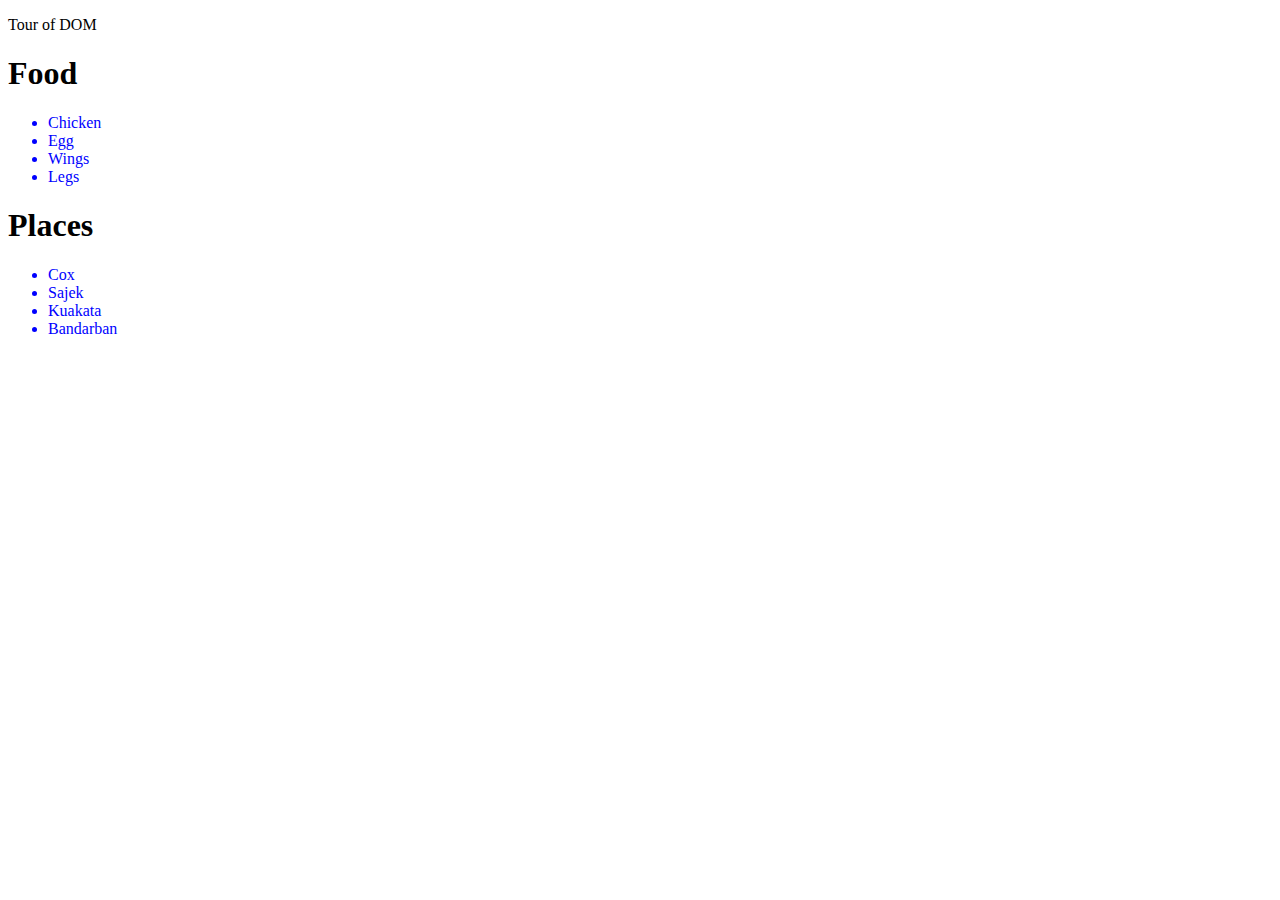
<file: index.html>
<!DOCTYPE html>
<html lang="en">
  <head>
    <meta charset="UTF-8" />
    <meta name="viewport" content="width=device-width, initial-scale=1.0" />
    <link rel="stylesheet" href="style.css" />
    <title>DOM</title>
  </head>
  <body>
    <header>
      <p>Tour of DOM</p>
    </header>
    <main>
      <section>
        <h1>Food</h1>
        <ul>
            <li id="food1">Chicken</li>
            <li>Egg</li>
            <li>Wings</li>
            <li>Legs</li>
          </ul>
      </section>
      <section>
        <h1>Places</h1>
        <ul>
            <li class="places-find">Cox</li>
            <li class="places-find">Sajek</li>
            <li class="places-find">Kuakata</li>
            <li>Bandarban</li>
        </ul>
      </section>
    </main>

    <script src="dom.js"></script>
  </body>
</html>
</file>
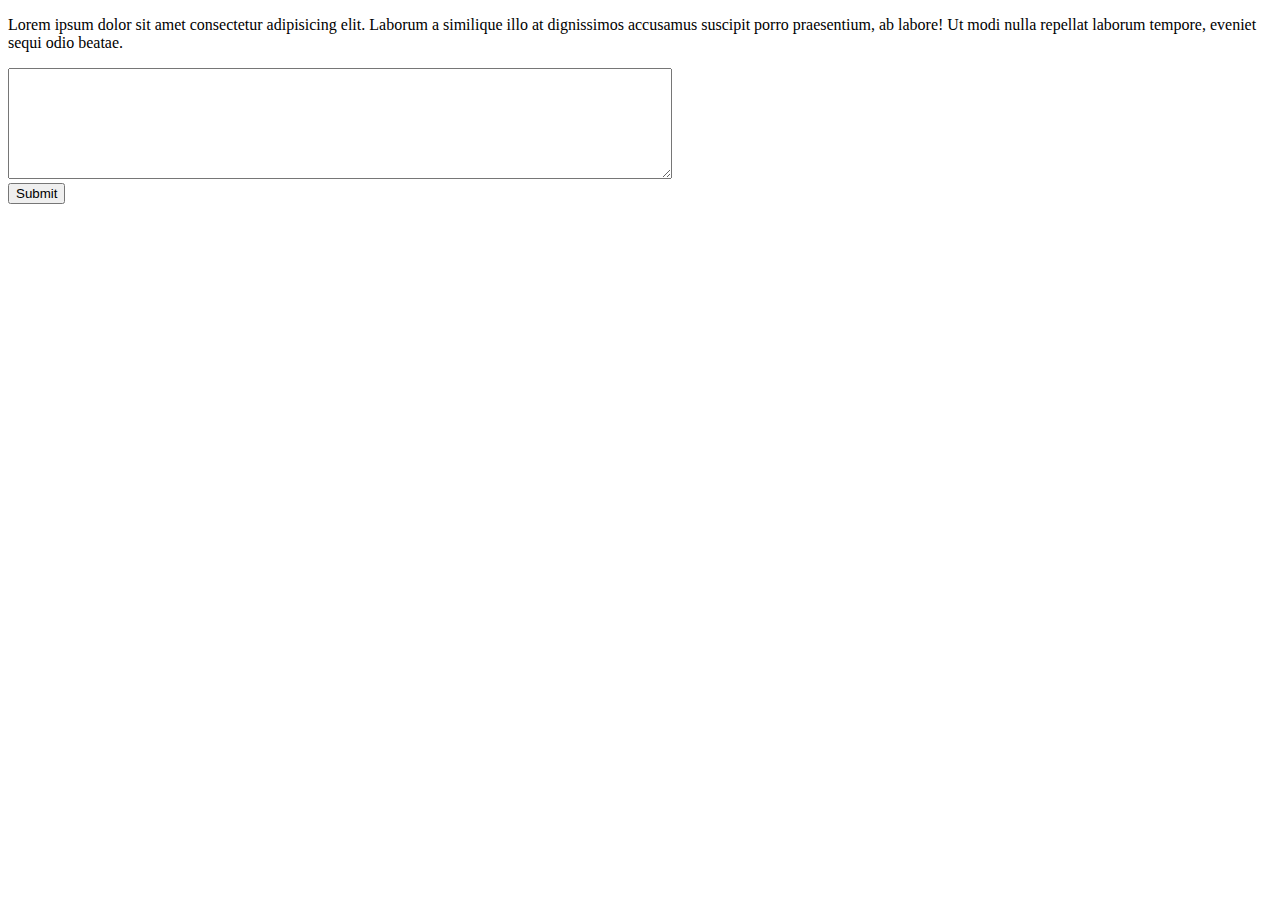
<file: comment-box/index.html>
<!DOCTYPE html>
<html lang="en">
  <head>
    <meta charset="UTF-8" />
    <meta name="viewport" content="width=device-width, initial-scale=1.0" />
    <title>Comment Box Create</title>
  </head>
  <body>
    <main>
      <section>
        <div id="show-comment">
          <p>
            Lorem ipsum dolor sit amet consectetur adipisicing elit. Laborum a
            similique illo at dignissimos accusamus suscipit porro praesentium,
            ab labore! Ut modi nulla repellat laborum tempore, eveniet sequi
            odio beatae.
          </p>
        </div>
        <div>
          <textarea
            name="comment"
            id="comment-Box"
            cols="80"
            rows="7"
          ></textarea>
          <br />
          <button id="comment-Submit">Submit</button>
        </div>
      </section>
    </main>
    <script src="dom.js"></script>
  </body>
</html>
</file>
<file: style.css>
li{
    color:blue
}
</file>
